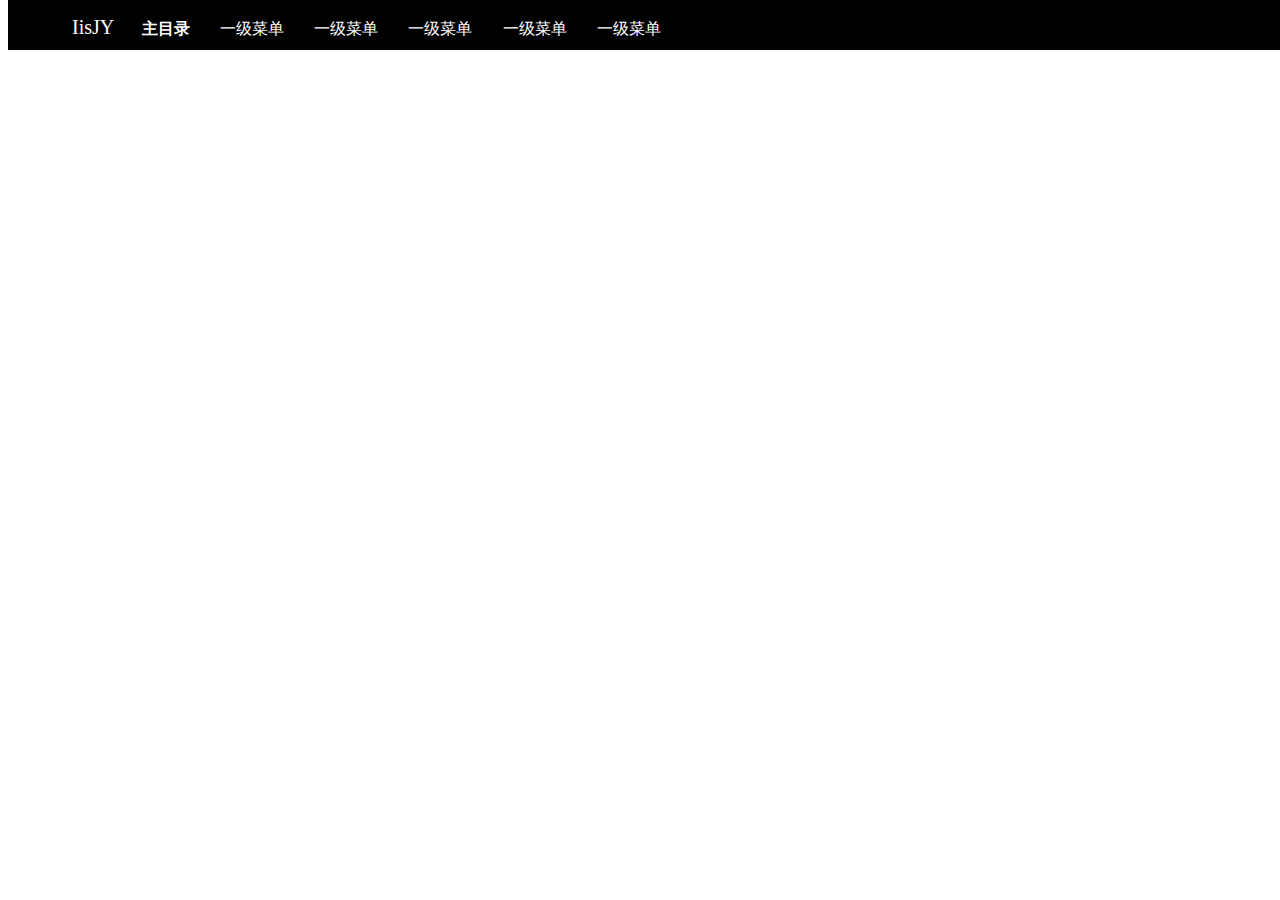
<file: index.html>
<!DOCTYPE html>
<html>

<head>
    <title>我的网盘</title>

    <script src="main.js"></script>
    <link rel="stylesheet" href="main.css">
    </style>
</head>

<body>
    <div class="top">
        <!-- <center>  -->
        <ul>
            <li><span style="color: #fff;font-size: 20px;">IisJY</span></li>
            <li><a href="javascript:nowPath='/';history.pushState(null, nowPath, `index.html?path=${encodeURIComponent(nowPath)}`);load_files();"><b>主目录</b></a></li>
            <li><a href="#">一级菜单</a></li>
            <li><a href="#">一级菜单</a></li>
            <li><a href="#">一级菜单</a></li>
            <li><a href="#">一级菜单</a></li>
            <li>
                <a href="#">一级菜单</a>
                <ul>
                    <li><a href="#">二级菜单</a></li>
                    <li><a href="#">二级菜单</a></li>
                </ul>
            </li>
        </ul>
        <!-- </center>       -->
    </div>


    <div class="file_view" id="file_view">

    </div>
    <script>
        init();
    </script>
</body>

</html>
</file>
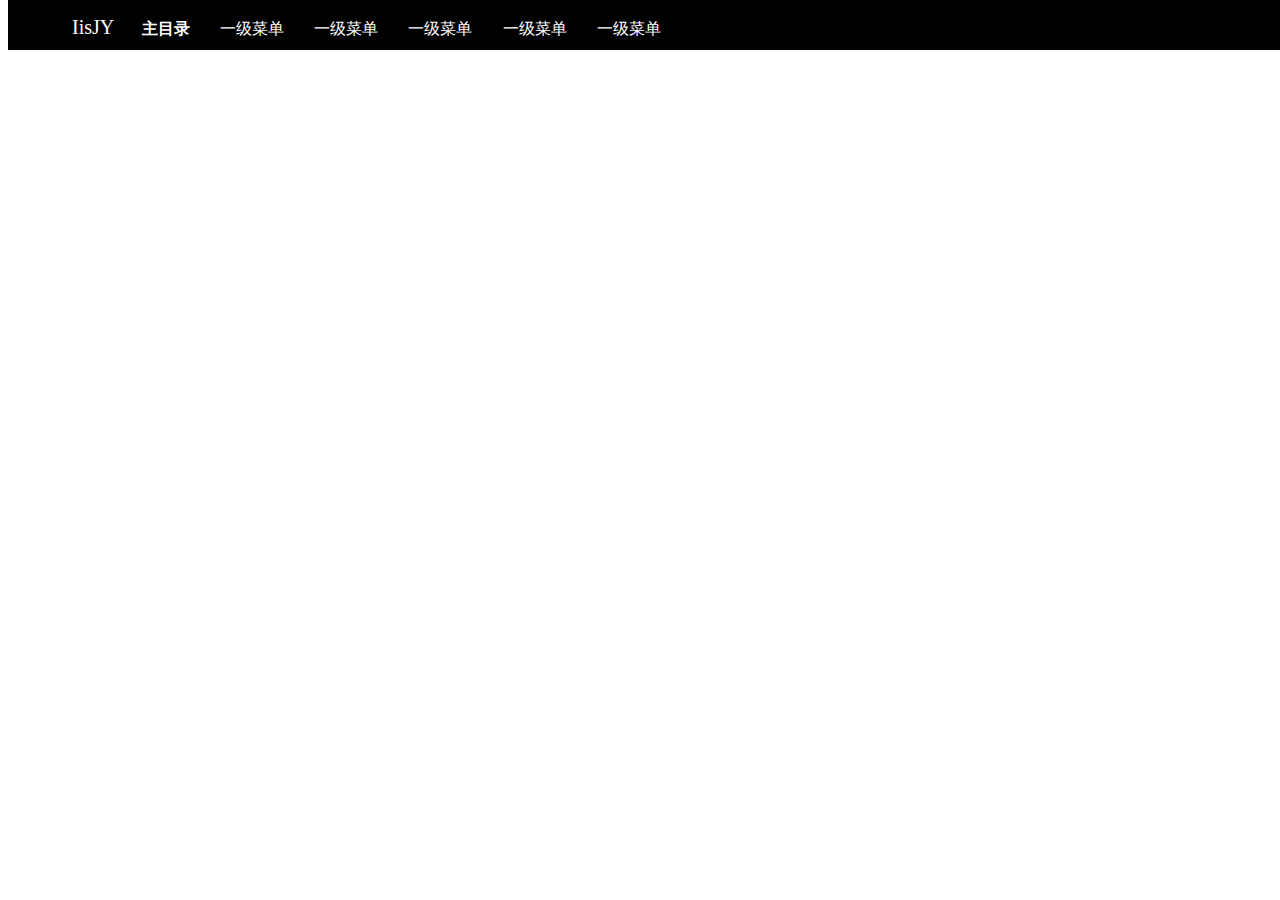
<file: player.html>
<!DOCTYPE html>
<html>

<head>
    <meta http-equiv="x-ua-compatible" content="IE=edge">
    <meta name="viewport" content="width=device-width, height=device-height, initial-scale=1, maximum-scale=1, minimum-scale=1, user-scalable=no" />
    <title>播放视频</title>
    <!-- <script src="//cdn.jsdelivr.net/npm/xgplayer@2.18.2/browser/index.js" type="text/javascript"></script> -->
    <script>
        const video_source = new URL(window.location.href).searchParams.get('source');
        if (video_source == null) {
            window.location.href = "index.html"
        }
        function is265(txt) {
            if(/[h265]/.test(txt)) return true;
            if(/[x265]/.test(txt)) return true;
            if(/[hevc]/.test(txt)) return true;
            return false;
        }          
    </script>
    <link rel="stylesheet" href="/aliplayer@2.9.3/aliplayer-min.css" />
    <script type="text/javascript" charset="utf-8" src="/aliplayer@2.9.3/aliplayer-h5-min.js"></script>
</head>

<body>

    <div class="prism-player" id="player-con"></div>

    <div>
        <span>如果不能正常播放，请复制视频URL到本地播放器</span>
        <input type="text" id="video_path">
        <a id="pot"><button>使用 PotPlayer 播放(PC)</button></a>
        <!-- <a id="kmp"><button>使用 KMPlayer 播放</button></a> -->
        <a id="vlc"><button>使用 VLC 播放</button></a>
        <a id="dl" download target="_blank"><button>下载该文件</button></a>
    </div>
    <script>
        document.getElementById("video_path").value = video_source;
        document.getElementById("pot").href = `potplayer://${video_source}`;
        document.getElementById("vlc").href = `vlc://${video_source}`;
        // document.getElementById("kmp").href = `kmplayer://${video_source}`;
        document.getElementById("dl").href = video_source;

        // if (is265(video_source.toLowerCase())) {
        //     alert("不支持h265")

        // } else {

            const player = new Aliplayer({
                "id": "player-con",
                "source": video_source,
                "width": "100%",
                "height": `${parseInt(document.body.clientWidth * 9 / 16)}px`,
                //   "height": "100%",
                "autoplay": true,
                "isLive": false,
                "rePlay": false,
                "playsinline": true,
                "preload": true,
                "language": "zh-cn",
                "controlBarVisibility": "hover",
                "useH5Prism": true
            }, function (player) {
                console.log("The player is created");
            }
            );
        // }
    </script>
</body>
</file>
<file: main.css>
.top {
    /* 设置宽度高度背景颜色 */
    height: 50px ;
    /*高度改为自动高度*/
    width: 100%;
    margin-left: 0;
    background: rgb(0,0,0);
    position: fixed;
    /*固定在顶部*/
    top: 0;
    /*离顶部的距离为0*/
    margin-bottom: 5px;
}

.top ul {
    /* 清除ul标签的默认样式 */
    width: auto;
    /*宽度也改为自动*/
    list-style-type: none;
    white-space: nowrap;
    overflow: hidden;
    margin-left: 5%;
    /* margin-top: 0;          */
    padding: 0;

}

.top li {
    float: left;
    /* 使li内容横向浮动，即横向排列  */
    margin-right: 2%;
    /* 两个li之间的距离*/
    position: relative;
    overflow: hidden;
}

.top li a {
    /* 设置链接内容显示的格式*/
    display: block;
    /* 把链接显示为块元素可使整个链接区域可点击 */
    color: white;
    text-align: center;
    padding: 3px;
    overflow: hidden;
    text-decoration: none;
    /* 去除下划线 */

}

.top li a:hover {
    /* 鼠标选中时背景变为黑色 */
    background-color: #111;
}

.top ul li ul {
    /* 设置二级菜单 */
    margin-left: -0.2px;
    background: rgb(189, 181, 181);
    position: relative;
    display: none;
    /* 默认隐藏二级菜单的内容 */

}

.top ul li ul li {
    /* 二级菜单li内容的显示 */

    float: none;
    text-align: center;
}

.top ul li:hover ul {
    /* 鼠标选中二级菜单内容时 */
    display: block;
}

.file_view {
    margin-top: 50px;
}

.file_item {
    height: 100px;
    /* float: inline-start; */
}

.file_name {
    display: inline;
    vertical-align: middle;
    position: absolute;
    line-height: 100px;
    height: 100px;
}
</file>
<file: aliplayer@2.9.3/aliplayer-min.css>
.prism-player .prism-big-play-btn{background:url(./img/bigplay.png) no-repeat;background-size:contain;width:64px;height:64px}.prism-player .prism-big-play-btn .outter{border:7px solid rgba(255,255,255,.51);width:64px;height:64px;border-radius:100%;position:absolute;box-sizing:border-box;top:0;left:0}.prism-player .prism-big-play-btn:hover{cursor:pointer}.prism-player .prism-play-btn{width:24px;height:24px;background:url(./img/smallplay.png) no-repeat;background-size:contain}.prism-player .prism-play-btn:hover{cursor:pointer}.prism-player .prism-live-display{font-size:12px;color:#ebecec;line-height:44px;text-align:center;margin:0}.prism-player .live-shift-display:hover{cursor:pointer;font-size:14px}.prism-player .prism-play-btn.playing{background:url(./img/smallpause.png) no-repeat;background-size:contain}.prism-player .prism-play-btn.playing:hover{cursor:pointer}.prism-player .prism-fullscreen-btn{width:24px;height:24px;background:url(./img/fullscreen.png) no-repeat;background-size:contain}.prism-player .prism-fullscreen-btn:hover{cursor:pointer}.prism-player .prism-fullscreen-btn.fullscreen{background:url(./img/smallscreen.png) no-repeat;background-size:contain}.prism-player .prism-fullscreen-btn.fullscreen:hover{animation:hoverAnimationScale 1s 1;-moz-animation:hoverAnimationScale 1s 1;-webkit-animation:hoverAnimationScale 1s 1;-o-animation:hoverAnimationScale 1s 1;cursor:pointer}.prism-player .prism-volume{position:relative}.prism-player .prism-volume .volume-icon{width:28px;height:28px;background:url(./img/volume.png);background-size:contain}.prism-player .prism-volume .volume-icon .long-horizontal{width:3px;background:#ebecec;height:18px;position:absolute;right:5px;top:50%;-ms-transform:translateY(-50%);transform:translateY(-50%)}.prism-player .prism-volume .volume-icon .short-horizontal{width:3px;background:#ebecec;height:8px;position:absolute;right:10px;top:50%;-ms-transform:translateY(-50%);transform:translateY(-50%)}.prism-player .prism-volume .volume-icon:hover{-ms-transform-origin:0 50%;transform-origin:0 50%;background-size:contain;cursor:pointer}.prism-player .prism-volume .mute .long-horizontal{-ms-transform:rotate(-45deg);transform:rotate(-45deg);height:12px;top:10px;left:22px}.prism-player .prism-volume .mute .short-horizontal{-ms-transform:rotate(45deg);transform:rotate(45deg);height:12px;top:10px;left:22px}.prism-player .prism-volume-control{position:absolute;bottom:44px;display:none;background:rgba(60,60,60,.95);box-shadow:0 0 6px 0 rgba(0,0,0,.1);width:32px;height:130px;z-index:10000}.prism-player .prism-volume-control .volume-control-icon{width:32px;height:32px;background:url(./img/unmutevolume.png) no-repeat;background-size:contain}.prism-player .prism-volume-control .volume-control-icon:hover{cursor:pointer;background:url(./img/volumehover.png) no-repeat;background-size:contain}.prism-player .prism-volume-control .volume-control-icon.mute{background:url(./img/volumemute.png) no-repeat;background-size:contain}.prism-player .prism-volume-control .volume-control-icon.mute:hover{background:url(./img/volumemutehover.png) no-repeat;background-size:contain;cursor:pointer}.prism-player .prism-volume-control:hover{cursor:pointer}.prism-player .prism-volume-control .volume-control-icon{position:absolute;bottom:6px;left:8px;width:26px;height:26px}.prism-player .prism-volume-control .volume-range{position:absolute;left:14px;bottom:10px;border-radius:1px;background:#6c6262;box-shadow:inset 1px 1px 1px 0 rgba(0,0,0,.06);width:4px;height:100px}.prism-player .prism-volume-control .volume-value{width:100%;height:0%;background:#30adf2;position:absolute;border-radius:1px;bottom:0}.prism-player .prism-volume-control .volume-cursor{position:absolute;bottom:0;background:#fff;width:15px;height:15px;border-radius:15px;left:-6px}.prism-player .prism-volume-control .volume-cursor:hover{background:#00c1de}.prism-player .prism-animation{width:64px;height:64px;border-radius:64px;opacity:0;position:absolute;left:50%;top:50%;-ms-transform:translate(-50%,-50%);transform:translate(-50%,-50%)}.prism-player .prism-play-animation{background:url(./img/playanimation.png) no-repeat;background-size:contain}.prism-player .prism-pause-animation{background:url(./img/pauseanimation.png) no-repeat;background-size:contain}.prism-player .play-apply-animation{animation:prismplayanimation 1s 1;-moz-animation:prismplayanimation 1s 1;-webkit-animation:prismplayanimation 1s 1;-o-animation:prismplayanimation 1s 1;animation-fill-mode:both}@keyframes prismplayanimation{0%{width:32px;height:32px;border-radius:32px;opacity:0}50%{width:32px;height:32px;border-radius:32px;opacity:1}99%{width:76px;height:76px;border-radius:76px;opacity:0}100%{width:0;height:0}}@keyframes spinoffPulse{0%{transform:rotate(0);-webkit-transform:rotate(0);-moz-transform:rotate(0)}100%{transform:rotate(360deg);-webkit-transform:rotate(360deg);-moz-transform:rotate(360deg)}}@keyframes hoverAnimationRotate{0%{transform:rotate(0);-webkit-transform:rotate(0);-moz-transform:rotate(0)}50%{transform:rotate(45deg);-webkit-transform:rotate(45deg);-moz-transform:rotate(45deg)}100%{transform:rotate(0);-webkit-transform:rotate(0);-moz-transform:rotate(0)}}@keyframes hoverAnimationScale{0%{transform:scale(1);-webkit-transform:scale(1);-moz-transform:scale(1)}50%{transform:scale(1.2);-webkit-transform:scale(1.2);-moz-transform:scale(1.2)}100%{transform:scale(1);-webkit-transform:scale(1);-moz-transform:scale(1)}}@keyframes hoverAnimationScaleX{0%{transform:scaleX(1);-webkit-transform:scaleX(1);-moz-transform:scaleX(1)}50%{transform:scaleX(1.2);-webkit-transform:scaleX(1.2);-moz-transform:scaleX(1.2)}100%{transform:scaleX(1);-webkit-transform:scaleX(1);-moz-transform:scaleX(1)}}@keyframes hoverVolumeAnimation{0%{opacity:1}50%{opacity:0}100%{opacity:1}}.volume-hover-animation{animation:hoverVolumeAnimation .3s 1;-moz-animation:hoverVolumeAnimation .3s 1;-webkit-animation:hoverVolumeAnimation .3s 1;-o-animation:hoverVolumeAnimation .3s 1}@keyframes hoverPlayButtonAnimation{0%{width:63px;height:63px;border:7px solid #fff}60%{width:90px;height:90px;border:7px solid rgba(255,255,255,.51)}100%{width:97px;height:97px;border:14px solid rgba(255,255,255,0)}}@keyframes warn{0%{transform:scale(1);opacity:0}25%{transform:scale(1);opacity:.1}50%{transform:scale(1.1);opacity:.3}75%{transform:scale(1.5);opacity:.5}100%{transform:scale(2);opacity:0}}.big-playbtn-hover-animation{animation:warn 1s ease-out;-moz-animation:warn 1s ease-out;-webkit-animation:warn 1s ease-out;-o-animation:warn 1s ease-out}.big-playbtn-hover-animation1{animation:hoverPlayButtonAnimation 1s 1;-moz-animation:hoverPlayButtonAnimation 1s 1;-webkit-animation:hoverPlayButtonAnimation 1s 1;-o-animation:hoverPlayButtonAnimation 1s 1}.prism-player{background-color:#000;position:relative}.prism-player a{text-decoration:none}.prism-player video{position:absolute;left:50%;top:50%;transform:translate(-50%,-50%);-ms-transform:translate(-50%,-50%);-moz-transform:translate(-50%,-50%);-webkit-transform:translate(-50%,-50%);-o-transform:translate(-50%,-50%);-ms-transform-origin:center;-moz-transform-origin:center;-webkit-transform-origin:center;-o-transform-origin:center}.prism-player .x5-full-screen{object-fit:fill;object-position:50% 50%}.prism-player .x5-top-left{object-fit:contain;object-position:0 0}.prism-player .prism-cover{width:100%;height:100%;background-repeat:no-repeat;background-position:center;background-size:cover;position:absolute;top:0;left:0;z-index:11}.prism-player .prism-ErrorMessage{width:100%;height:100%;background-color:#000;background-repeat:no-repeat;background-position:center;background-size:contain;position:absolute;z-index:99;top:0;left:0;overflow:hidden;display:none}.prism-player .prism-ErrorMessage .prism-error-content{margin-top:20px;padding:0 5px}.prism-player .prism-ErrorMessage .prism-error-content p{text-align:center;font-size:12px;color:#fff}.prism-player .prism-ErrorMessage .prism-error-operation{margin-top:10px;margin-bottom:10px;padding-bottom:5px;border-bottom:1.5px;border-bottom-color:rgba(255,255,255,.15);border-bottom-style:dotted;text-align:center}.prism-player .prism-ErrorMessage .prism-error-operation a{width:80px;height:32px;line-height:32px;vertical-align:top;display:inline-block;margin-left:10px}.prism-player .prism-ErrorMessage .prism-error-operation a.prism-button-refresh{color:#21c5e0;border:solid 1px #21c5e0}.prism-player .prism-ErrorMessage .prism-error-operation a.prism-button-refresh:hover{color:#05d3f5;border-color:#05d3f5;cursor:pointer}.prism-player .prism-ErrorMessage .prism-error-operation a.prism-button-refresh:active{color:#026a7b;border-color:#026a7b}.prism-player .prism-ErrorMessage .prism-error-operation .prism-button-orange:visited{color:#05d3f5}.prism-player .prism-ErrorMessage .prism-detect-info{color:#fff;font-size:10px}.prism-player .prism-ErrorMessage .prism-detect-info p{padding:0 5px;word-break:break-all;margin:0 0 4px}.prism-player .prism-ErrorMessage .prism-detect-info span.info-label{display:inline-block;font-weight:700}.prism-player .prism-ErrorMessage .prism-detect-info span.info-content{color:gray}.prism-player .prism-big-play-btn{display:none;z-index:1000}.prism-player .prism-controlbar{width:100%;height:44px;position:relative;z-index:10;font-size:14px}.prism-player .prism-controlbar .prism-controlbar-bg{background:rgba(75,75,75,.15);width:100%;height:40px;position:absolute;bottom:0;left:0;z-index:-1}.prism-player .prism-time-display{height:40px;line-height:40px;color:#a4aab3;font-size:12px}.prism-player .prism-time-display .current-time{color:#fff}.prism-player .prism-live-time-display{height:44px;line-height:44px;color:#a4aab3;font-size:12px}.prism-player .prism-live-time-display span{display:inline}.prism-player .prism-live-time-display .live-text{margin-left:5px;font-size:12px;color:#ebecec}.prism-player .prism-live-time-display .current-time{color:#fff}.prism-player .prism-fullscreen-btn:hover{animation:hoverAnimationScale 1s 1;-moz-animation:hoverAnimationScale 1s 1;-webkit-animation:hoverAnimationScale 1s 1;-o-animation:hoverAnimationScale 1s 1}.prism-player .prism-liveshift-progress,.prism-player .prism-progress{bottom:40px!important;width:100%;height:4px;background:rgba(195,197,198,.5);box-shadow:inset 1px 1px 1px 0 rgba(0,0,0,.06);position:relative;cursor:pointer}.prism-player .prism-liveshift-progress .prism-progress-time,.prism-player .prism-progress .prism-progress-time{position:absolute;top:-25px;background:rgba(0,0,0,.8);box-shadow:0 0 5px 0 rgba(0,0,0,.1);-webkit-box-shadow:0 0 5px 0 rgba(0,0,0,.1);color:#fff;font-size:14px;border-radius:7.5px;padding:0 6px 0 6px;text-align:center;white-space:nowrap}.prism-player .prism-liveshift-progress .prism-progress-loaded,.prism-player .prism-progress .prism-progress-loaded{position:absolute;top:0;left:0;width:0;height:100%;background:#c3c5c6}.prism-player .prism-liveshift-progress .prism-progress-played,.prism-player .prism-progress .prism-progress-played{position:absolute;top:0;left:0;width:0;height:100%;background-color:#00c1de}.prism-player .prism-liveshift-progress .prism-progress-cursor,.prism-player .prism-progress .prism-progress-cursor{position:absolute;border-radius:8px;top:-5px;width:16px;height:16px;overflow:hidden;box-sizing:content-box;background:url(./img/dragcursorhover.png) center;display:none}.prism-player .prism-liveshift-progress .prism-progress-cursor img,.prism-player .prism-progress .prism-progress-cursor img{width:14px;height:14px;position:absolute;top:50%;left:50%;-ms-transform:translate(-50%,-50%);transform:translate(-50%,-50%)}.prism-player .prism-liveshift-progress .cursor-hover,.prism-player .prism-progress .cursor-hover{border-radius:9px;width:18px;height:18px;top:-5px!important}.prism-player .prism-liveshift-progress .cursor-hover img,.prism-player .prism-progress .cursor-hover img{width:16px;height:16px}.prism-player .prism-liveshift-progress .prism-progress-marker,.prism-player .prism-progress .prism-progress-marker{width:100%;height:100%;position:absolute}.prism-player .prism-liveshift-progress .prism-progress-marker .prism-marker-dot,.prism-player .prism-progress .prism-progress-marker .prism-marker-dot{position:absolute;background:#d9edf7;width:5px;height:100%;border-radius:20%}.prism-player .prism-progress-hover{cursor:pointer;height:6px;transition:height .1s}.prism-player .prism-progress-hover .prism-marker-dot{width:10px;height:80%;top:8%;border-radius:30%}.prism-player .prism-progress-hover .prism-progress-cursor{top:-4px}.prism-player .prism-liveshift-progress{background:0 0}.prism-player .prism-liveshift-progress .prism-enable-liveshift{cursor:pointer;position:absolute;background:#fff;height:4px}.prism-player .prism-liveshift-progress .prism-enable-liveshift:hover{height:6px;transition:height .1s}.prism-player .prism-liveshift-progress .prism-liveshift-seperator{height:15px;position:absolute;right:0;top:-8px;color:#fff;margin-right:5px;margin-left:5px;right:-65px}.prism-player .prism-marker-text{padding:5px;background:rgba(0,0,0,.8);position:absolute;max-width:180px;max-height:100px;bottom:50px;color:#fff;border-radius:3px;z-index:9999;display:none;overflow:auto}.prism-player .prism-marker-text p{text-align:center;word-break:break-all;margin:0;font-size:12px}.prism-player .prism-loading{width:55px;height:55px;z-index:10}.prism-player .prism-loading .circle{background-color:rgba(0,0,0,0);border:5px solid;border-color:rgba(0,193,222,.2) rgba(0,193,222,.5) rgba(0,193,222,.7) rgba(0,193,222,.1);opacity:.9;border-radius:50px;width:45px;height:45px;margin:0 auto;-moz-animation:spinoffPulse .9s infinite linear;-webkit-animation:spinoffPulse .9s infinite linear}.prism-player .prism-hide{display:none}.prism-player .prism-snapshot-btn{width:32px;height:32px;background:url(./img/snapshot.png) no-repeat;background-size:contain}.prism-player .prism-snapshot-btn:hover{animation:hoverAnimationScale 1s 1;-moz-animation:hoverAnimationScale 1s 1;-webkit-animation:hoverAnimationScale 1s 1;-o-animation:hoverAnimationScale 1s 1;cursor:pointer}.prism-player .prism-snapshot-btn:active{displa:block}.prism-player .prism-info-display{width:100%;color:#fff;font-size:18px;text-align:center;top:50%;position:absolute;z-index:900;height:44px;line-height:28px;font-size:16px;padding:10px 12px 10px 12px}.prism-player .prism-info-display span{color:#00c1de}.prism-player .prism-info-left-bottom{width:auto!important;top:auto!important;bottom:70px;left:20px!important;text-align:left}.prism-player .prism-info-top-center{width:auto!important;top:20px!important;left:50%!important;text-align:left!important;-ms-transform:translateX(-50%)!important;transform:translateX(-50%)!important;color:red!important}.prism-player .prism-info-black{color:#000!important}.prism-player .prism-auto-stream-selector{position:absolute;bottom:50%;width:100%;margin:auto;color:#efeff4;display:none}.prism-player .prism-auto-stream-selector p.tip-text{text-align:center}.prism-player .prism-auto-stream-selector .operators{width:100px;margin:auto}.prism-player .prism-button-cancel{font-size:16px;border:1px #ffffffa8 solid;padding:2px 5px 2px 5px;color:#ffffffa8;margin-left:5px;background:#503f3f3d}.prism-player .prism-button-ok{font-size:16px;border:1px #fff solid;padding:2px 5px 2px 5px;color:#fff;background:#503f3f63}.prism-player .prism-button-cancel:hover,.prism-player .prism-button-ok:hover{color:#f5f5f5}.prism-player .prism-cc-btn{height:24px;width:24px;background:url(./img/cc.png) center no-repeat;background-size:contain}.prism-player .prism-cc-btn:hover{cursor:pointer;animation:hoverAnimationScale 1s 1;-moz-animation:hoverAnimationScale 1s 1;-webkit-animation:hoverAnimationScale 1s 1;-o-animation:hoverAnimationScale 1s 1}.prism-player .prism-setting-btn{height:24px;width:24px;background:url(./img/setting.png) center no-repeat;background-size:contain}.prism-player .prism-setting-btn:hover{cursor:pointer;animation:hoverAnimationRotate 1s 1;-moz-animation:hoverAnimationRotate 1s 1;-webkit-animation:hoverAnimationRotate 1s 1;-o-animation:hoverAnimationRotate 1s 1}.prism-player .prism-setting-list{background:rgba(60,60,60,.95);width:220px;position:absolute;right:14px;bottom:45px;display:none;z-index:10000;text-align:left}.prism-player .prism-setting-list .prism-setting-item{font-size:14px;color:#ebecec;height:30px}.prism-player .prism-setting-list .prism-setting-item .setting-content{width:100%}.prism-player .prism-setting-list .prism-setting-item .setting-content:hover{background:rgba(216,216,216,.1);cursor:pointer}.prism-player .prism-setting-list .prism-setting-item .setting-content span{line-height:30px}.prism-player .prism-setting-list .prism-setting-item .setting-content .setting-title{margin-left:15px}.prism-player .prism-setting-list .prism-setting-item .setting-content .current-setting{float:right}.prism-player .prism-setting-list .prism-setting-item .array{display:inline-block;border-right:2px solid;border-bottom:2px solid;border-color:#fff;width:8px;height:8px;-ms-transform:rotate(-45deg);transform:rotate(-45deg);margin-right:10px;margin-top:10px;margin-left:10px;float:right}.prism-player .prism-setting-selector{right:40px;position:absolute;bottom:45px;width:150px;background:rgba(60,60,60,.95);font-size:14px;color:#ebecec;display:none;z-index:10000;text-align:left}.prism-player .prism-setting-selector .header{background:#242424;width:150px;height:30px}.prism-player .prism-setting-selector .header:hover{cursor:pointer}.prism-player .prism-setting-selector .header .left-array{display:inline-block;border-left:2px solid;border-bottom:2px solid;border-color:#fff;width:8px;height:8px;-ms-transform:rotate(45deg);transform:rotate(45deg);margin-right:6px;margin-top:12px;margin-left:16px;float:left}.prism-player .prism-setting-selector .header span{line-height:30px}.prism-player .prism-setting-selector ul{list-style-type:none;padding-left:0;max-height:150px;overflow-y:auto;padding-left:16px;margin-top:5px}.prism-player .prism-setting-selector ul li{height:28px;padding-left:10px}.prism-player .prism-setting-selector ul li.current{color:#30adf2;padding-left:0}.prism-player .prism-setting-selector ul li.current:before{content:"";display:inline-block;line-height:0;border:5px solid transparent;border-left-color:#30adf2;border-right-width:0;margin-top:5px;padding-right:5px}.prism-player .prism-setting-selector ul li:hover{background:rgba(216,216,216,.1);cursor:pointer}.prism-player .prism-setting-selector ul span{line-height:28px}.prism-player .prism-thumbnail{border:1px solid rgba(0,0,0,.8);width:174px;height:98px;position:absolute;bottom:50px;display:none}.prism-player .prism-thumbnail .none{border:none}.prism-player .prism-thumbnail span{font-size:12px;color:#fff;line-height:20px;background:rgba(0,0,0,.8);text-align:center;text-shadow:1px 1px 4px #373d41;padding-left:5px;padding-right:5px;display:inline-block;position:absolute;bottom:0;left:33%}.prism-player .prism-tooltip{background:#3c3c3c;box-shadow:0 0 5px 0 rgba(0,0,0,.1);height:28px;margin:0;padding-left:5px;padding-right:5px;padding-top:0;padding-bottom:0;position:absolute;bottom:50px;color:#fff;line-height:28px;font-size:10px;white-space:nowrap;display:none}:-webkit-full-screen{width:100%!important;height:100%!important}:-moz-full-screen{width:100%!important;height:100%!important}:-ms-full-screen{width:100%!important;height:100%!important}:-ms-fullscreen{width:100%!important;height:100%!important}:-webkit-full-screen{width:100%!important;height:100%!important}:-moz-full-screen{width:100%!important;height:100%!important}:fullscreen{width:100%!important;height:100%!important}body.prism-full-window{padding:0;margin:0;height:100%;overflow-y:auto}.prism-fullscreen{position:fixed;overflow:hidden;z-index:99999;left:0!important;top:0!important;bottom:0!important;right:0!important;width:100%!important;height:100%!important;position:absolute}.prism-button{cursor:pointer;text-align:center;text-shadow:0 1px 1px rgba(0,0,0,.3);border-radius:.5em;box-shadow:0 1px 2px rgba(0,0,0,.2)}.prism-button-orange{color:#a56117;border:solid 1px #a56117}.prism-button-retry{color:#f2dede;border:solid 1px #f2dede}.prism-button-orange:hover{color:#d67400;border-color:#d67400}.prism-button-orange:active{color:#d67400;border-color:#d67400}.prism-button-orange:visited{color:#d67400}.prism-button-retry:hover{color:#fcf8e3;border-color:#fcf8e3}.prism-button-retry:active{color:#fcf8e3;border-color:#fcf8e3}.prism-button-retry:visited{color:#fcf8e3}.prism-center{position:absolute;left:50%;-ms-transform:translateX(-50%);transform:translateX(-50%)}.prism-width90{width:90%}.prism-stream-selector{font-size:16px;position:relative;line-height:32px}.prism-stream-selector .current-stream-selector{text-align:center;width:70px;display:none;color:#efeff4}.prism-stream-selector .current-stream-selector:hover{cursor:pointer;color:#00c1de}.prism-stream-selector .stream-selector-tip{color:#fff;text-align:center;padding:2px 5px 2px 5px;display:none;position:absolute;bottom:61.5px;white-space:nowrap;left:43%;font-size:18px}.prism-stream-selector .stream-selector-list{position:absolute;bottom:32px;background:rgba(0,0,0,.5);color:#efeff4;padding:5px 5px 0 5px;width:70px;margin:0;display:none}.prism-stream-selector .stream-selector-list li{list-style-type:none;text-align:center;white-space:nowrap;padding:0 2px 0 2px;line-height:24px}.prism-stream-selector .stream-selector-list li:last-child{margin-bottom:10px}.prism-stream-selector .stream-selector-list li.current{color:#00c1de}.prism-stream-selector .stream-selector-list li span.current{color:#00c1de}.prism-stream-selector .stream-selector-list li:hover{cursor:pointer;color:#00c1de}.prism-speed-selector{font-size:16px;position:relative;line-height:32px}.prism-speed-selector .current-speed-selector{color:#efeff4;text-align:center;width:60px}.prism-speed-selector .current-speed-selector:hover{cursor:pointer;color:#00c1de}.prism-speed-selector .speed-selector-list{position:absolute;bottom:32px;background:rgba(0,0,0,.5);color:#efeff4;padding:5px 5px 0 5px;display:none;margin:0}.prism-speed-selector .speed-selector-list li{list-style-type:none;text-align:center;white-space:nowrap;padding:0 2px 0 2px;line-height:24px}.prism-speed-selector .speed-selector-list li:last-child{margin-bottom:10px}.prism-speed-selector .speed-selector-list li.current{color:#00c1de}.prism-speed-selector .speed-selector-list li span.current{color:#00c1de}.prism-speed-selector .speed-selector-list li:hover{cursor:pointer;color:#00c1de}.prism-ai-container{position:absolute;overflow:hidden}.prism-ai-container .prism-ai-marking{font-size:12px;position:absolute}.prism-ai-container .prism-ai-marking[vh=large]{font-size:18px}.prism-ai-container .prism-ai-marking[vh=middle]{font-size:16px}.prism-ai-container .prism-ai-marking .prism-ai-rect-region{position:relative;display:inline-block}.prism-ai-container .prism-ai-marking .prism-ai-rect-region .prism-ai-title{height:0;-ms-transform:translateY(-40px);transform:translateY(-40px)}.prism-ai-container .prism-ai-marking .prism-ai-rect-region .prism-ai-title p{background:#ff1d00;text-align:center;width:100%;color:#fff;word-break:keep-all;margin:10px 0 0 0}.prism-ai-container .prism-ai-marking .prism-ai-rect-region .prism-ai-title .top-left-anchor{width:5px;height:5px;border-top-color:red;border-top-style:solid;border-left-color:red;border-left-style:solid;border-width:1px;-ms-transform:translate(-5px,10px);transform:translate(-5px,10px)}.prism-ai-container .prism-ai-marking .prism-ai-rect-region .prism-ai-title .top-right-anchor{width:5px;height:5px;border-top-color:red;border-top-style:solid;border-right-color:red;border-right-style:solid;border-width:1px;-ms-transform:translate(5px,5px);transform:translate(5px,5px);float:right}.prism-ai-container .prism-ai-marking .prism-ai-rect-region .prism-ai-rect{border-style:solid;border-color:#ff1d00;border-width:1px;box-sizing:content-box;-moz-box-sizing:content-box;-webkit-box-sizing:content-box;color:rgba(255,29,0,.3);background:rgba(255,29,0,.1)}.prism-ai-container .prism-ai-marking .prism-ai-rect-region .prism-ai-rect .prism-ai-slash-container{overflow:hidden;width:100%;height:100%;position:absolute}.prism-ai-container .prism-ai-marking .prism-ai-rect-region .prism-ai-rect .prism-ai-slash{content:"";display:block;box-sizing:border-box;border-top-width:1px;border-top-style:solid;height:10px;margin-top:15px;border-bottom-width:1px;border-bottom-style:solid;transform:rotateZ(-45deg) scaleX(2);-ms-transform-origin:bottom center;transform-origin:bottom center}.prism-ai-container .prism-ai-marking .prism-ai-rect-region .prism-ai-rect .prism-ai-top-slash{margin-top:-10px!important}.prism-ai-container .prism-ai-marking .prism-ai-rect-region .anchor-plug{position:absolute}.prism-ai-container .prism-ai-marking .prism-ai-rect-region .top-left{top:-7px;left:-2px}.prism-ai-container .prism-ai-marking .prism-ai-rect-region .top-right{top:-7px;right:-2px}.prism-ai-container .prism-ai-marking .prism-ai-rect-region .bottom-left{bottom:-8px;left:-2px}.prism-ai-container .prism-ai-marking .prism-ai-rect-region .bottom-right{bottom:-8px;right:-2px}.prism-ai-container .prism-ai-marking .prism-ai-labels{color:#fff;float:right;background:rgba(0,0,0,.4);padding-top:5px;padding-bottom:5px}.prism-ai-container .prism-ai-marking .prism-ai-labels p{text-align:left;padding-left:5px;padding-right:5px;margin:0}.prism-ai-container .prism-ai-marking .prism-ai-labels a{padding-left:5px;padding-right:5px}.prism-ai-container .prism-ai-marking .prism-ai-labels p[vh=large]{padding-left:25px;padding-right:25px}.prism-ai-container .prism-ai-marking .prism-ai-labels p[vh=middle]{padding-left:15px;padding-right:15px}video::-webkit-media-text-track-container{overflow:visible!important}video::cue{line-height:1.7}.disabled{pointer-events:none;color:gray}.loading-center{position:absolute;top:50%;left:50%;-ms-transform:translate(-50%,-50%);transform:translate(-50%,-50%)}
</file>
